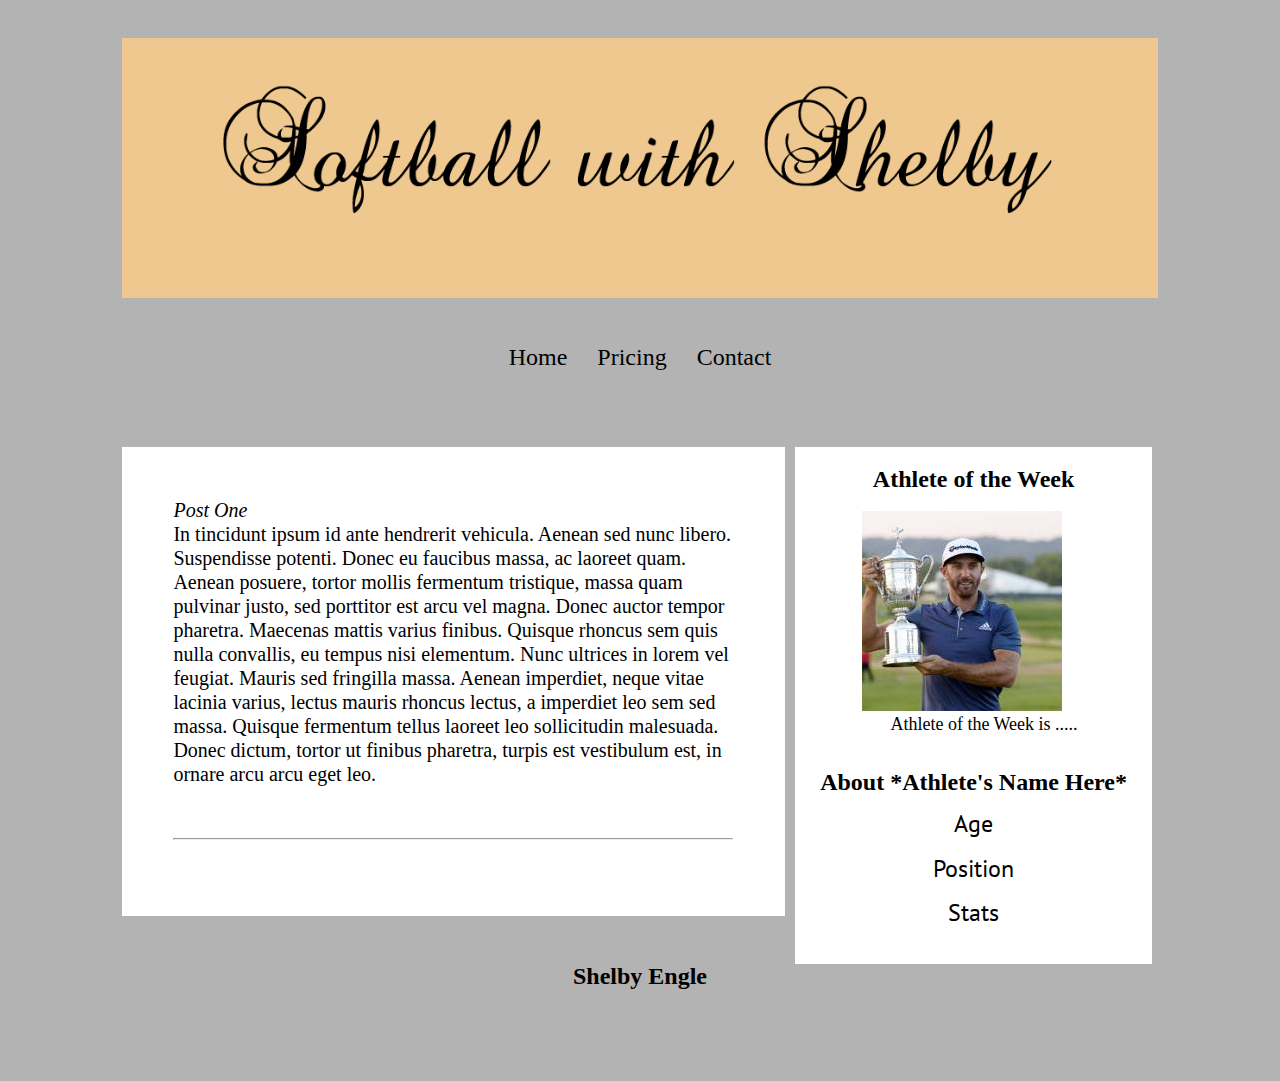
<file: index.html>
<!DOCTYPE html>
<html>
<head>
    <title>Softball with Shelby</title>
    <meta charset="utf-8">
    <link rel="stylesheet" href="style.css">
    <link href="https://fonts.googleapis.com/css?family=PT+Sans" rel="stylesheet">
    <meta name="viewport" content="initial-scale=1.0, width=device-width">
</head>
<body>
<div id="container">
    <div id="header">
        <img src="images/Artboard 1.png"></img>
    </div>
    <br>
    <br>
    <nav id="menu">
				<ul>
					<li><a href="#">Home</a></li>
					<li><a href="#">Pricing</a></li>
					<li><a href="#">Contact</a></li>
				</ul>
			</nav>
    <br>
    <div id="container">
        <div id="content-container">
            <div id="content">
              <h2></h2>
                <h2>Post One</h2>
                <p>In tincidunt ipsum id ante hendrerit vehicula. Aenean sed nunc libero. Suspendisse potenti. Donec eu faucibus massa, ac laoreet quam. Aenean posuere, tortor mollis fermentum tristique, massa quam pulvinar justo, sed porttitor est arcu vel magna. Donec auctor tempor pharetra. Maecenas mattis varius finibus. Quisque rhoncus sem quis nulla convallis, eu tempus nisi elementum. Nunc ultrices in lorem vel feugiat. Mauris sed fringilla massa. Aenean imperdiet, neque vitae lacinia varius, lectus mauris rhoncus lectus, a imperdiet leo sem sed massa. Quisque fermentum tellus laoreet leo sollicitudin malesuada. Donec dictum, tortor ut finibus pharetra, turpis est vestibulum est, in ornare arcu arcu eget leo.</p>
                <br><hr><br>
            </div>
            <div id="sidebar">

                <h6>Athlete of the Week</h6>
                <div id="athlete">
                  <div id="pics">
                  <img src="images/dj.jpg" alt="dustin johson">
                  <p>Athlete of the Week is .....</p>
                  </div>
                </div>
                <br>

                <h6>About *Athlete's Name Here*</h6>
                <br>
                <ul>
                    <li><p>Age</p></li>
                    <li><p>Position</p></li>
                    <li><p>Stats</p></li>
                </ul>
            </div>
            <div class="clear"></div>
        </div>
        <div id="footer">
            <h6>Shelby Engle</h6>
        </div>
    </div>
  </div>
</body>
</html>
</file>
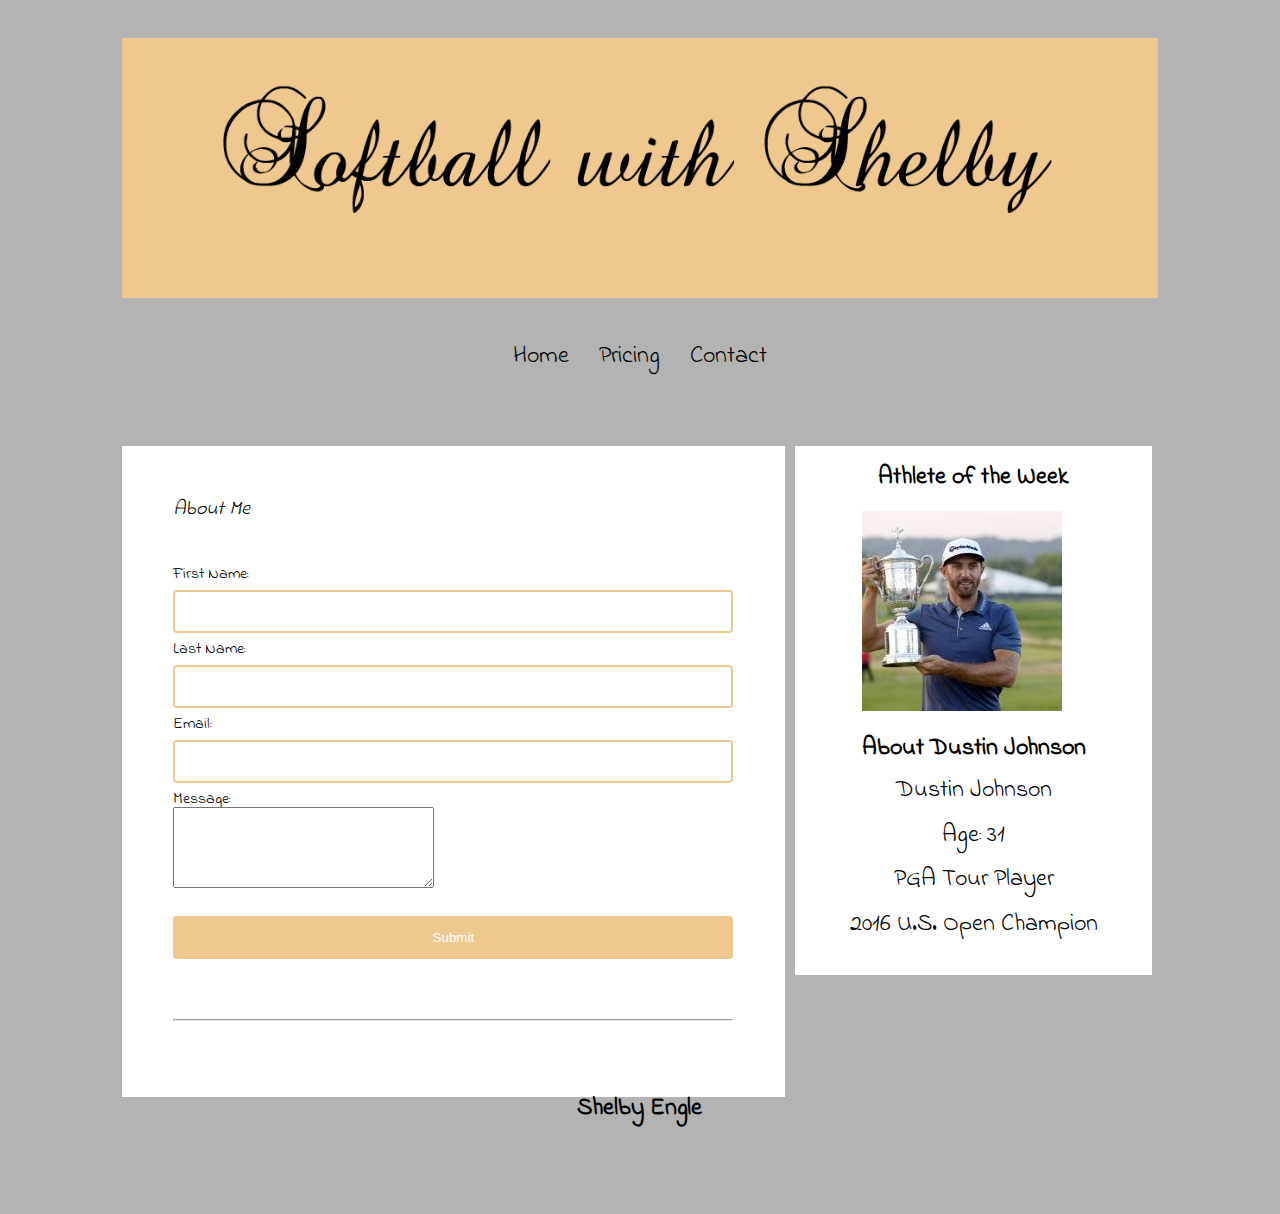
<file: contact.html>
<!DOCTYPE html>
<html>
<head>
    <title>Softball with Shelby</title>
    <meta charset="utf-8">
    <link rel="stylesheet" href="style.css">
    <link href="https://fonts.googleapis.com/css?family=PT+Sans" rel="stylesheet">
    <link href="https://fonts.googleapis.com/css?family=Indie+Flower" rel="stylesheet">
    <meta name="viewport" content="initial-scale=1.0, width=device-width">
</head>
<body>
<div id="container">
    <div id="header">
        <img src="images/Artboard 1.png"></img>
    </div>
    <br>
    <br>
    <nav id="menu">
				<ul>
					<li><a href="index.html">Home</a></li>
					<li><a href="pricing.html">Pricing</a></li>
					<li><a href="contact.html">Contact</a></li>
				</ul>
			</nav>
    <br>
    <div id="container">
        <div id="content-container">
            <div id="content">
              <h2></h2>
                <h2>About Me</h2>
                <br>
                <p>
				    <div id="form">
                        <form action="email.php" method="post">
                        First Name: <input type="text" name="first_name"><br>
                        Last Name: <input type="text" name="last_name"><br>
                        Email: <input type="text" name="email"><br>
                        Message:<br><textarea rows="5" name="message" cols="30"></textarea><br>
                        <br>
                        <input type="submit" name="submit" value="Submit">
                        </form>
                    </div>

                </p>
                <br><hr><br>
            </div>
            <div id="sidebar">

                <h6>Athlete of the Week</h6>
                <div id="athlete">
                  <div id="pics">
                  <img src="images/dj.jpg" alt="dustin johson">
                  </div>
                </div>
                <br>
                <h6>About Dustin Johnson</h6>
                <br>
                <ul>
                    <li>Dustin Johnson</li>
                    <li>Age: 31</li>
                    <li>PGA Tour Player</li>
                    <li>2016 U.S. Open Champion</li>
                </ul>
            </div>
            <div class="clear"></div>
        </div>
        <div id="footer">
            <h6>Shelby Engle</h6>
        </div>
    </div>
  </div>
</body>
</html>
</file>
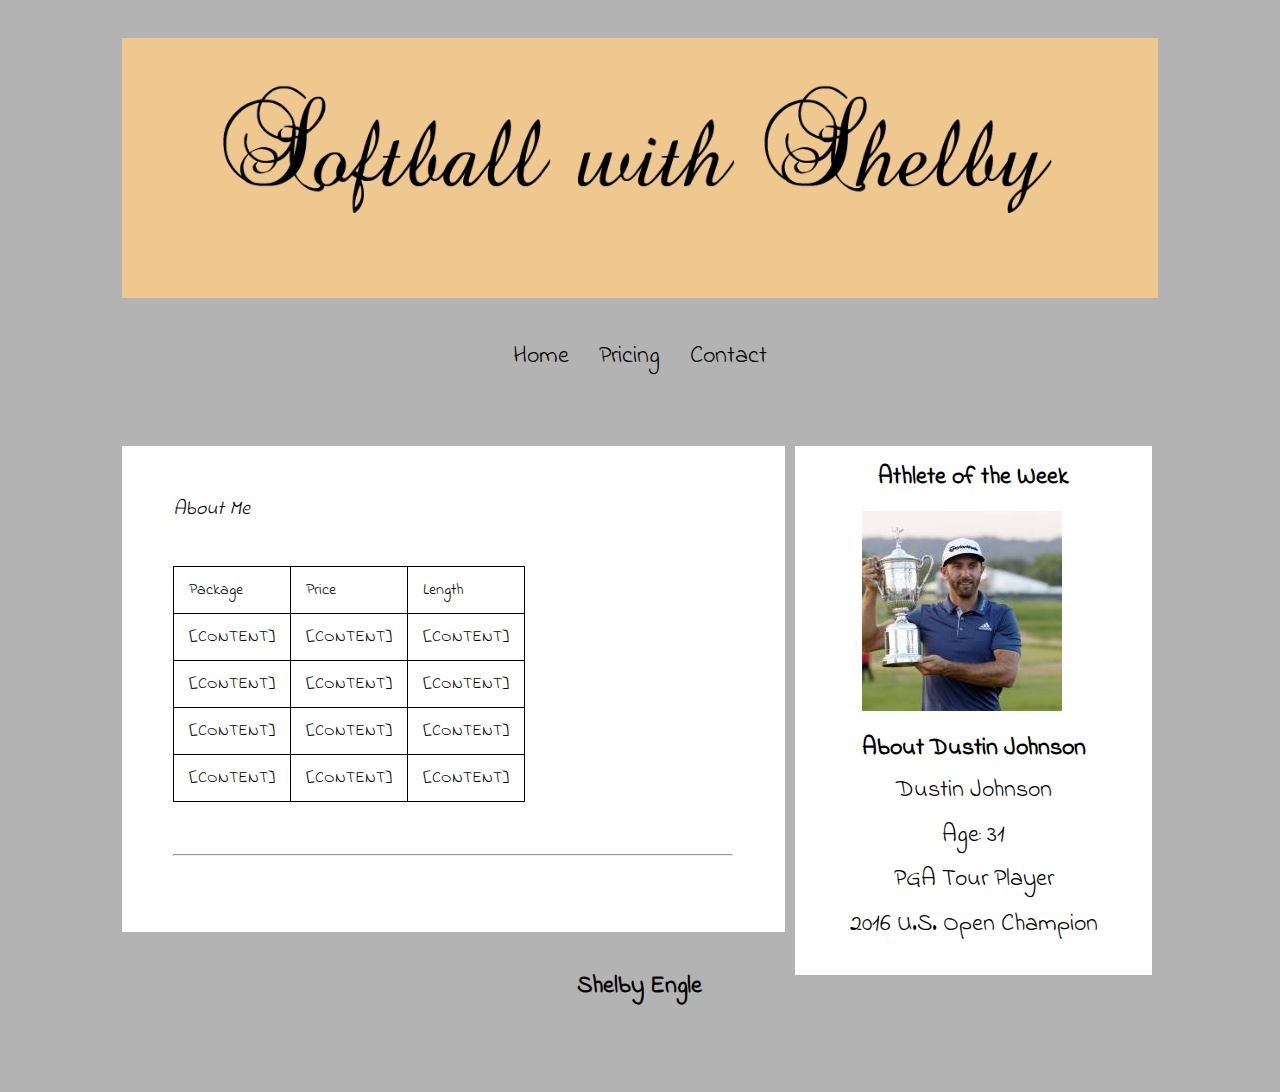
<file: pricing.html>
<!DOCTYPE html>
<html>
<head>
    <title>Softball with Shelby</title>
    <meta charset="utf-8">
    <link rel="stylesheet" href="style.css">
    <link href="https://fonts.googleapis.com/css?family=PT+Sans" rel="stylesheet">
    <link href="https://fonts.googleapis.com/css?family=Indie+Flower" rel="stylesheet">
    <meta name="viewport" content="initial-scale=1.0, width=device-width">
</head>
<body>
<div id="container">
    <div id="header">
        <img src="images/Artboard 1.png"></img>
    </div>
    <br>
    <br>
    <nav id="menu">
				<ul>
					<li><a href="index.html">Home</a></li>
					<li><a href="pricing.html">Pricing</a></li>
					<li><a href="contact.html">Contact</a></li>
				</ul>
			</nav>
    <br>
    <div id="container">
        <div id="content-container">
            <div id="content">
              <h2></h2>
                <h2>About Me</h2>
                <br>
                <p>
					<table class="table table-bordered table-striped">
                        <thead>
                            <tr>
                                <th>
                                    Package
                                </th>
                                <th>
                                    Price
                                </th>
                                <th>
                                    Length
                            </tr>
                        </thead>
                        <tbody>
                            <tr>
                                <td>
                                    [CONTENT]
                                </td>
                                <td>
                                    [CONTENT]
                                </td>
                                <td>
                                    [CONTENT]
                                </td>
                            </tr>
                            <tr>
                                <td>
                                    [CONTENT]
                                </td>
                                <td>
                                    [CONTENT]
                                </td>
                                <td>
                                    [CONTENT]
                                </td>
                            </tr>
                            <tr>
                                <td>
                                    [CONTENT]
                                </td>
                                <td>
                                    [CONTENT]
                                </td>
                                <td>
                                    [CONTENT]
                                </td>
                            </tr>
                            <tr>
                                <td>
                                    [CONTENT]
                                </td>
                                <td>
                                    [CONTENT]
                                </td>
                                <td>
                                    [CONTENT]
                                </td>
                            </tr>
                        </tbody>
                    </table>
                </p>
                <br><hr><br>
            </div>
            <div id="sidebar">

                <h6>Athlete of the Week</h6>
                <div id="athlete">
                  <div id="pics">
                  <img src="images/dj.jpg" alt="dustin johson">
                  </div>
                </div>
                <br>
                <h6>About Dustin Johnson</h6>
                <br>
                <ul>
                    <li>Dustin Johnson</li>
                    <li>Age: 31</li>
                    <li>PGA Tour Player</li>
                    <li>2016 U.S. Open Champion</li>
                </ul>
            </div>
            <div class="clear"></div>
        </div>
        <div id="footer">
            <h6>Shelby Engle</h6>
        </div>
    </div>
  </div>
</body>
</html>
</file>
<file: style.css>
@import url("reset.css");

body{
    background-color: #b3b3b3;
}

#container{
    width: 90%;
    margin: 0 auto;
    padding: 3%;
}

#pics{
  margin-left: 14%;
  padding-top: 5%;
}

input[type=text], select {
    width: 100%;
	border: 2px solid #EFC88F;
    border-radius: 4px;
    padding: 12px 20px;
    margin: 8px 0;
    display: inline-block;
    box-sizing: border-box;
}

input[type=submit] {
    width: 100%;
    background-color: #EFC88F;
    color: white;
    padding: 14px 20px;
    margin: 8px 0;
    border: none;
    border-radius: 4px;
    cursor: pointer;
}

input[type=submit]:hover {
    background-color: #EFC88F;
}

table{
    border-spacing: 5px;
}

th{
    text-align: left;
}

td{

}

th, td{
    padding: 15px;
}

table, th, td{
    border: 1px solid black;
    border-collapse: collapse;
}


#header{
    width: 90%;
    margin: 0 auto;
    height: 50%;
    border-radius: 3px;
}

h1{
    font-size: 44px;
    line-height: 1.2em;
    font-weight: bold;
    text-align: center;
}

ol{
    list-style-type: lower-alpha;
    margin-left: 15%;
    margin-bottom: 10%;
}

p{
  font-size: 24px;
  line-height: 1.2em;
  margin-bottom: 5%;
  font-family: "PT Sans", Helvetica, Arial, sans-serif;
}

li{
    font-size: 24px;
  line-height: 1.2em;
  margin-bottom: 5%;
}

#content-container{

}

#athlete{
  width: 90%;
  padding: 2%;
  font-family: 'Indie Flower', cursive;
}

#athlete p{
  font-size: 18px;
  font-family: 'Indie Flower', cursive;
}

#content{
    width: 54%;
    float: left;
    padding: 5%;
    background: #ffffff;
    font-family: 'Indie Flower', cursive;
}

#content p{
	font-family: 'Indie Flower', cursive;
	font-size: 20px;
}

#sidebar{
    background: #ffffff;
    width: 30.5%;
    float: left;
    padding: 20px;
    margin-left: 1%;
    font-family: 'Indie Flower', cursive;
}

#sidebar p{
	text-align: center;
}

#sidebar ul{
	text-align: center;
}

#footer{
    margin-bottom: 20px;
    font-family: 'Indie Flower', cursive;
}

h6{
    font-weight: bold;
    text-align: center;
    font-size: 24px;
    color: black;
    margin-top: auto;
    font-family: 'Indie Flower', cursive;
}

#menu {
	overflow: hidden;
	font-family: 'Indie Flower', cursive;
}
#menu ul {
	float: left;
	position: relative;
	left: 50%;
}
#menu li {
	float: left;
	position: relative;
	right: 50%;
    color: black;
}
#menu a {
	background: transparent;
	color: #000;
	text-decoration: none;
	display: block;
	padding: 10px 15px;
}
#menu a:hover {
	color: #EFC88F;
}

hr {
    display: block;
    margin-top: 0.5em;
    margin-bottom: 0.5em;
    margin-left: auto;
    margin-right: auto;
    border-style: inset;
    border-width: 1px;
    color: black;
}

h2{
  font-size: 1.25rem;
	line-height: 1.2em;
	font-style: italic;
}

@media screen and (max-width: 414px) {
	.container {
		width: 85%;
	}
	#content {
		width: 90%;
		float: none;
    margin-right: 3%;
    margin-left: 0%;
	}
	#sidebar {
		width: 90%;
		float: none;
    margin-right: 3%;
    margin-left: 0%;
	}

	#menu {
		overflow: auto;
		padding-bottom: 5%;
	}
	#menu ul {
		float: none;
		position: static;
		left: auto;
	}
	#menu li {
		float: none;
		position: static;
		right: auto;
	}
	#menu a {
		text-align: center;
	}
}
</file>
